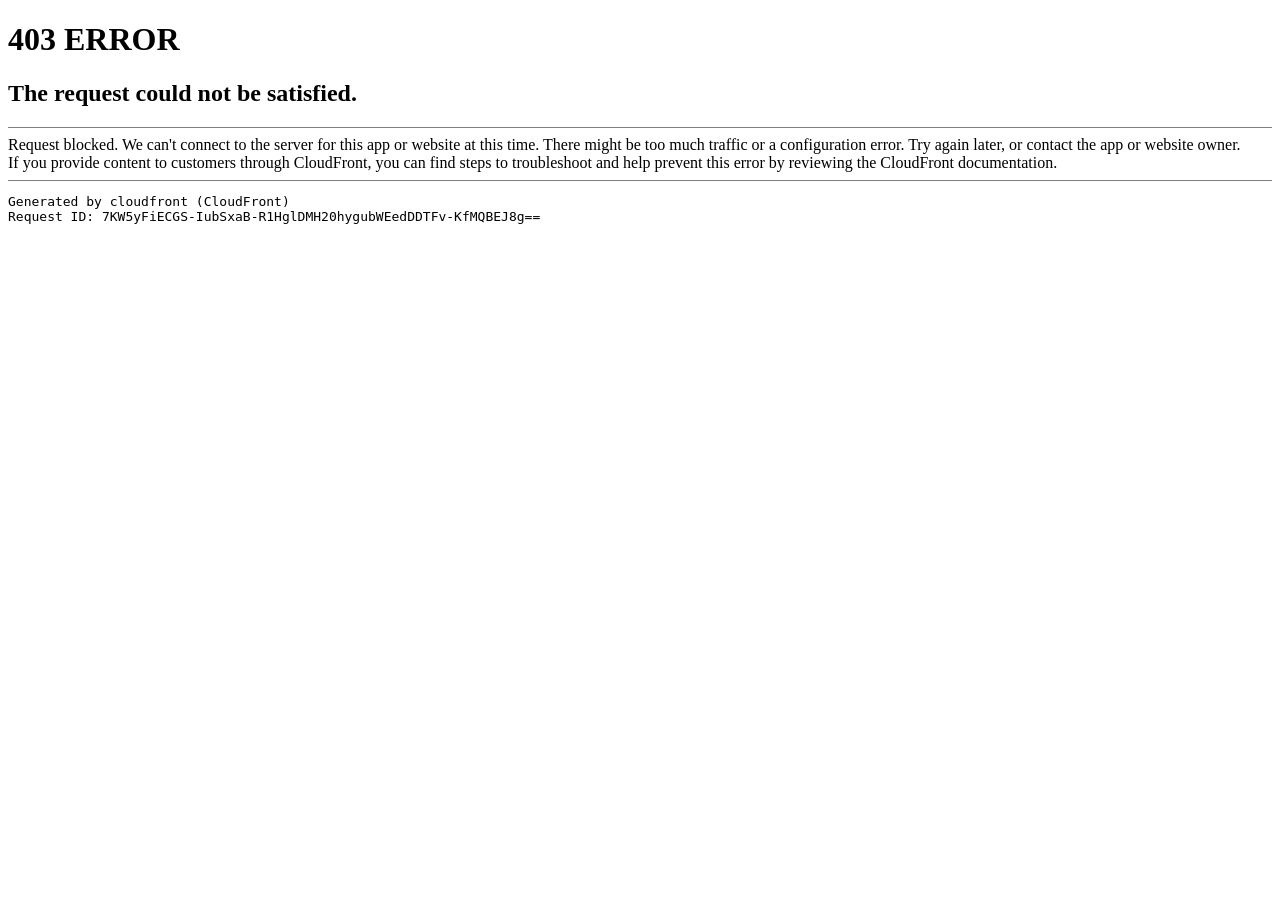
<file: 6a4a171b81db9/index.html>
<!DOCTYPE html><html><head><meta http-equiv="Content-Type" content="text/html; charset=iso-8859-1">
<title>ERROR: The request could not be satisfied</title>
</head><body>
<h1>403 ERROR</h1>
<h2>The request could not be satisfied.</h2>
<hr noshade="" size="1px">
Request blocked.
We can't connect to the server for this app or website at this time. There might be too much traffic or a configuration error. Try again later, or contact the app or website owner.
<br clear="all">
If you provide content to customers through CloudFront, you can find steps to troubleshoot and help prevent this error by reviewing the CloudFront documentation.
<br clear="all">
<hr noshade="" size="1px">
<pre>Generated by cloudfront (CloudFront)
Request ID: 7KW5yFiECGS-IubSxaB-R1HglDMH20hygubWEedDDTFv-KfMQBEJ8g==
</pre>
<address>
</address>
</body></html>
</file>
